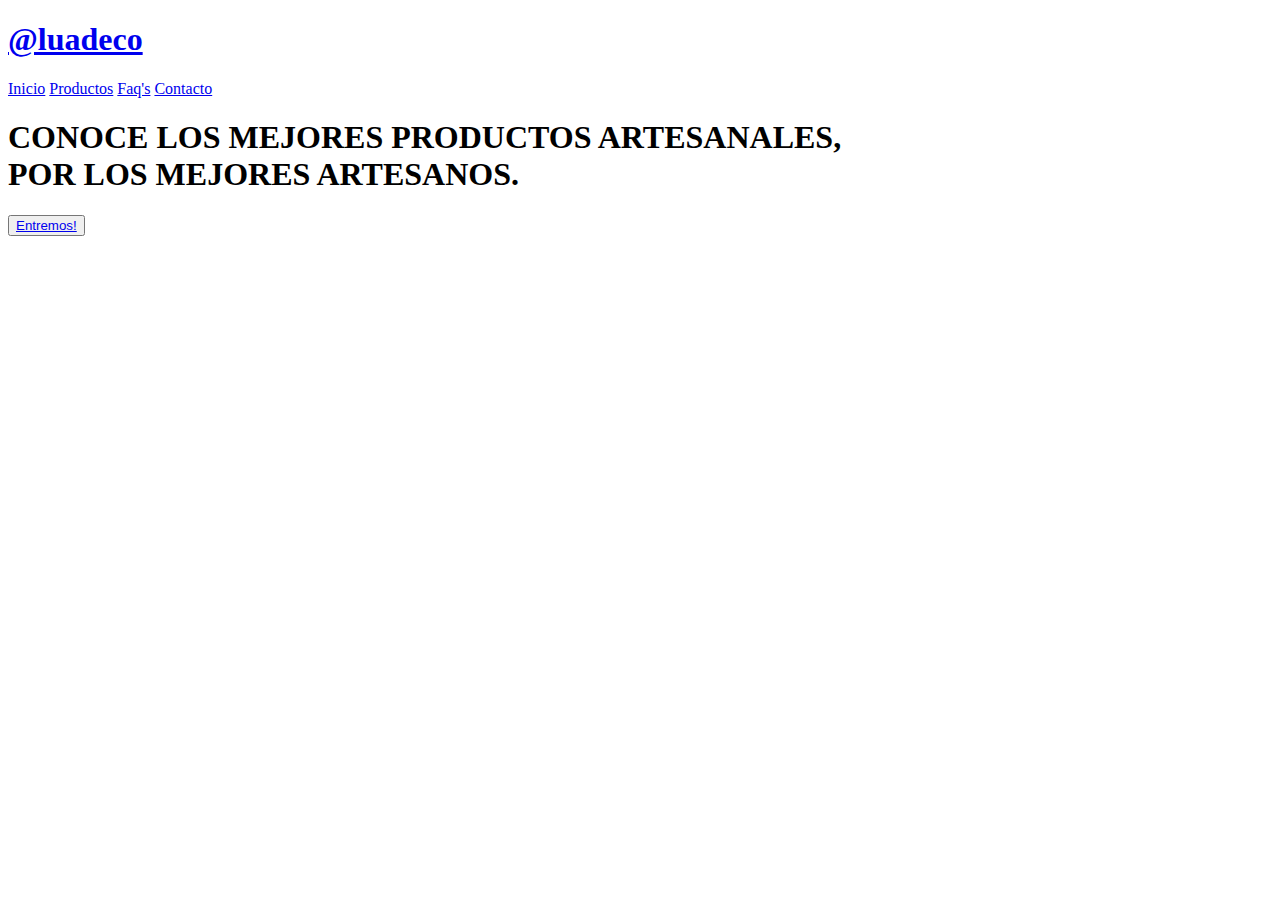
<file: index.html>
<!DOCTYPE html>
<html lang="en">

<head>
    <meta charset="UTF-8">
    <meta name="viewport" content="width=device-width, initial-scale=1.0">
    <link rel="stylesheet" href="C:\Users\alejo\OneDrive\Desktop\!important\Platzi/Platzi Blog\css/main.css">
    <link rel="stylesheet" href="C:\Users\alejo\OneDrive\Desktop\!important\Platzi/Platzi Blog\css/font/flaticon.css">
    <link rel="icon" type="image/png" href="C:\Users\alejo\OneDrive\Desktop\!important\Platzi\Platzi Blog\css/3mandalas.png">
    <style>
        @import url('https://fonts.googleapis.com/css2?family=Montserrat:wght@200&display=swap');
    </style>

    <title>@luadeco</title>
</head>

<body class="home-body">
    <header>
        <section class="header-icons-container">
            <div class="icons">
                <a href="https://www.facebook.com/AleDamiian/"><span class="flaticon-001-facebook"></span></a>
                <a href="https://api.whatsapp.com/send?phone=541130726293&text=Hola! Quisiera saber mas sobre sus productos."><span class=" flaticon-003-whatsapp "></span></a>
                <a href="https://www.instagram.com/alejooromero/?hl=es-la "><span class="flaticon-011-instagram "></span></a>
            </div>
        </section>
        <nav>
            <section class="nav-logo-container ">
                <a href="index.html ">
                    <h1>@luadeco</h1>
                </a>
            </section>
            <section class="profile-link ">
                <a class="text-index " href="index.html">Inicio</a>
                <a class="text-profile " href="products.html ">Productos</a>
                <a class="text-faqs " href="faqs.html">Faq's</a>
                <a class="text-contact " href="contact.html">Contacto</a>
            </section>

        </nav>
    </header>
    <main class="home ">
        <section class="title-home ">
            <h1>CONOCE LOS MEJORES PRODUCTOS ARTESANALES, <br> POR LOS MEJORES ARTESANOS.</h1>
        </section>
        <section class="button-home ">
            <button>
                <a href="products.html">Entremos!</a>
            </button>
        </section>

    </main>
</body>

</html>
</file>
